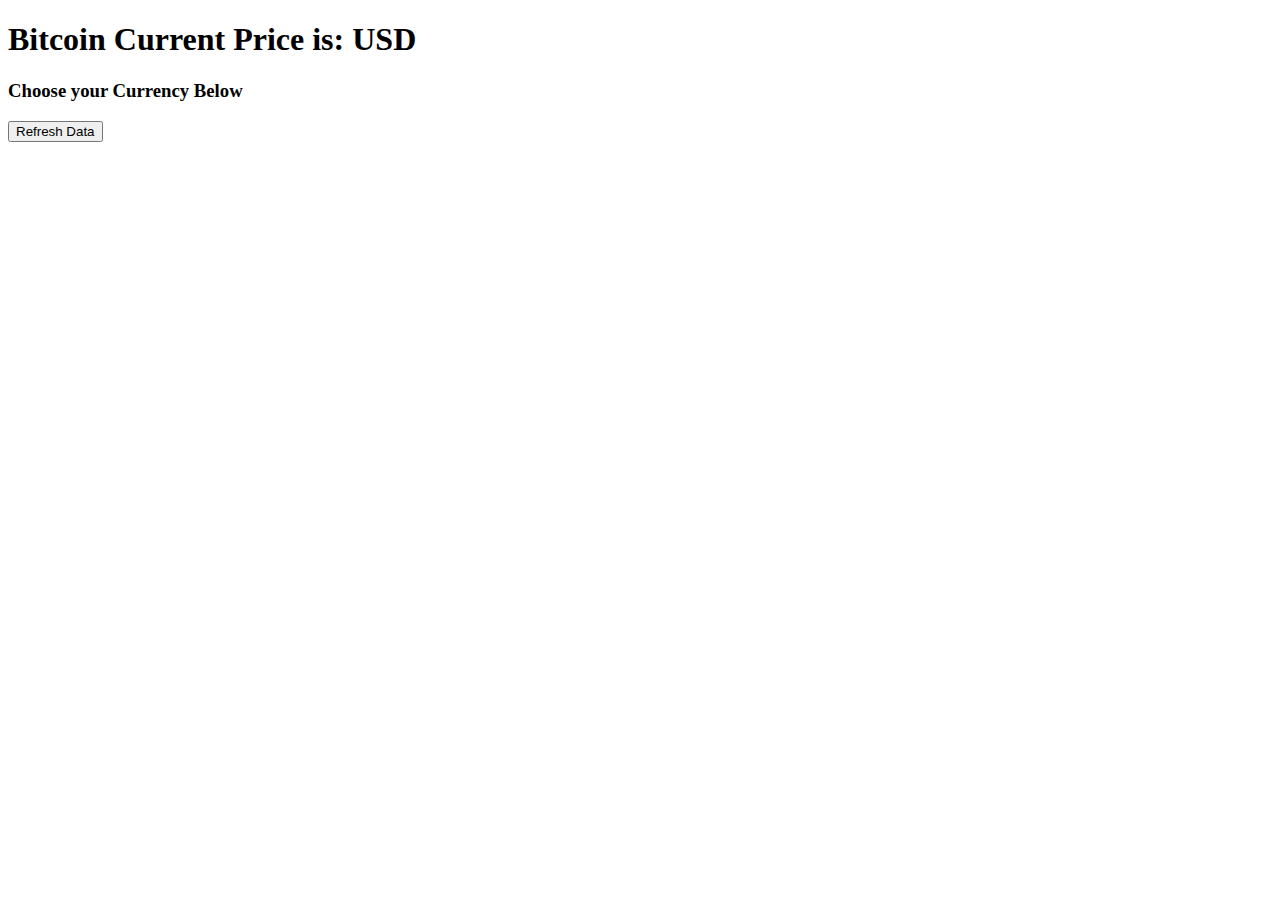
<file: bitcoineprice/index.html>
<!DOCTYPE html>
<html>
<head>
	<title></title>
	<link rel="stylesheet" type="text/css" href="css/main.css">
</head>
<body>
	<div class="container">
		<h1>Bitcoin Current Price is: <span id="price"></span> USD</h1>
		<h3>Choose your Currency Below</h3>
		<button id="btn">Refresh Data</button>
	</div>
</body>
<script type="text/javascript" src=js/main.js></script>
</html>
</file>
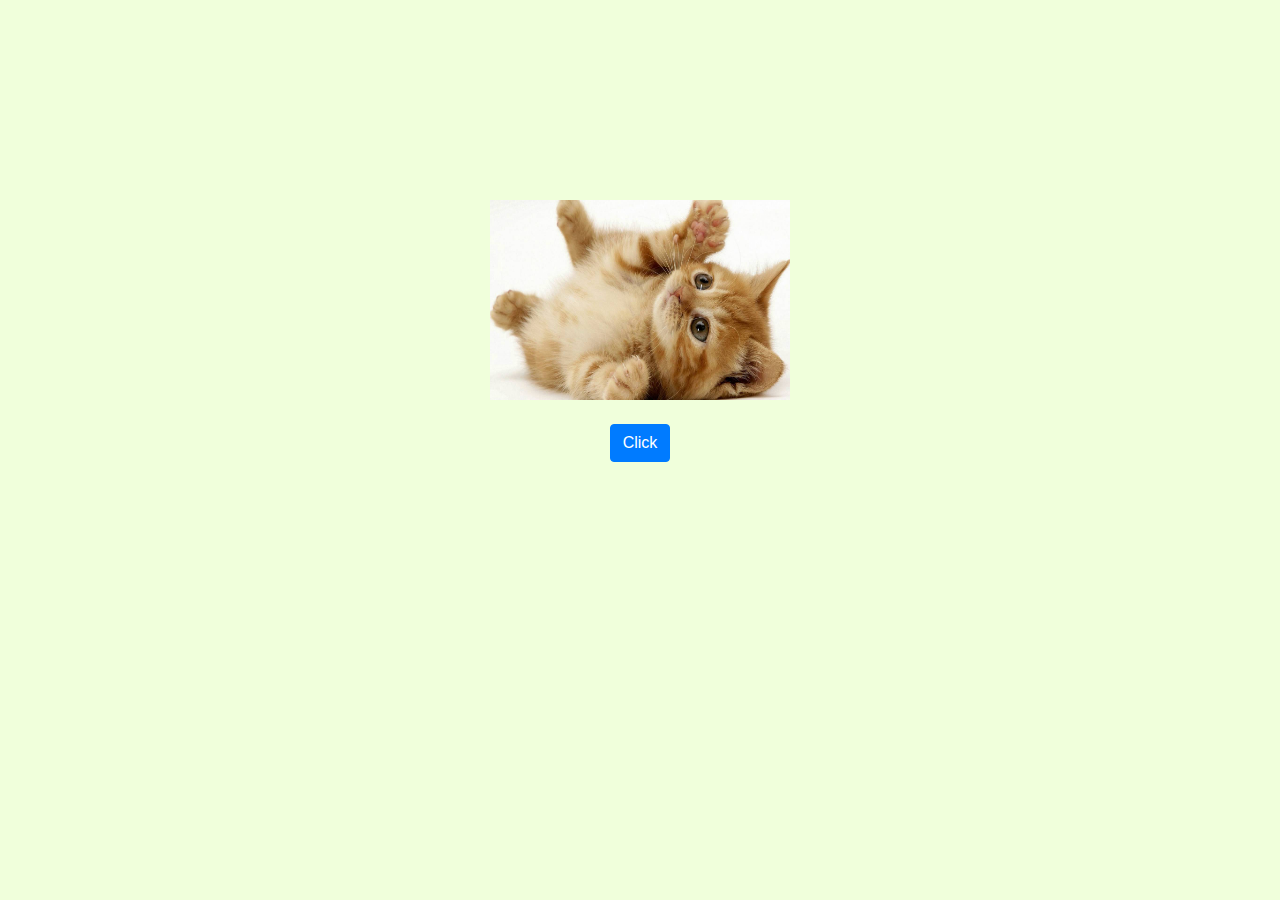
<file: randomCatAPI/index.html>
<!DOCTYPE html>
<html>
<head>
	<title>Random Pic of Cats</title>
	<link rel="stylesheet" type="text/css" href="https://stackpath.bootstrapcdn.com/bootstrap/4.1.3/css/bootstrap.min.css">
	<link rel="stylesheet" type="text/css" href="main.css">
</head>
<body>
	<div class="container">
		<div class="col-lg-12 text-center">
			<section id ="main-section">
				<img id="catSRC" class="cat-img img-responsive" src="stock.jpg"></img><br><br>
				<button class="btn btn-primary" id="clickBtn">Click</button>
			</section>
		</div>


	</div>

</body>
<script
  src="https://code.jquery.com/jquery-3.3.1.min.js"
  integrity="sha256-FgpCb/KJQlLNfOu91ta32o/NMZxltwRo8QtmkMRdAu8="
  crossorigin="anonymous"></script>
<script type="text/javascript" src="cats.js"></script>
</html>
</file>
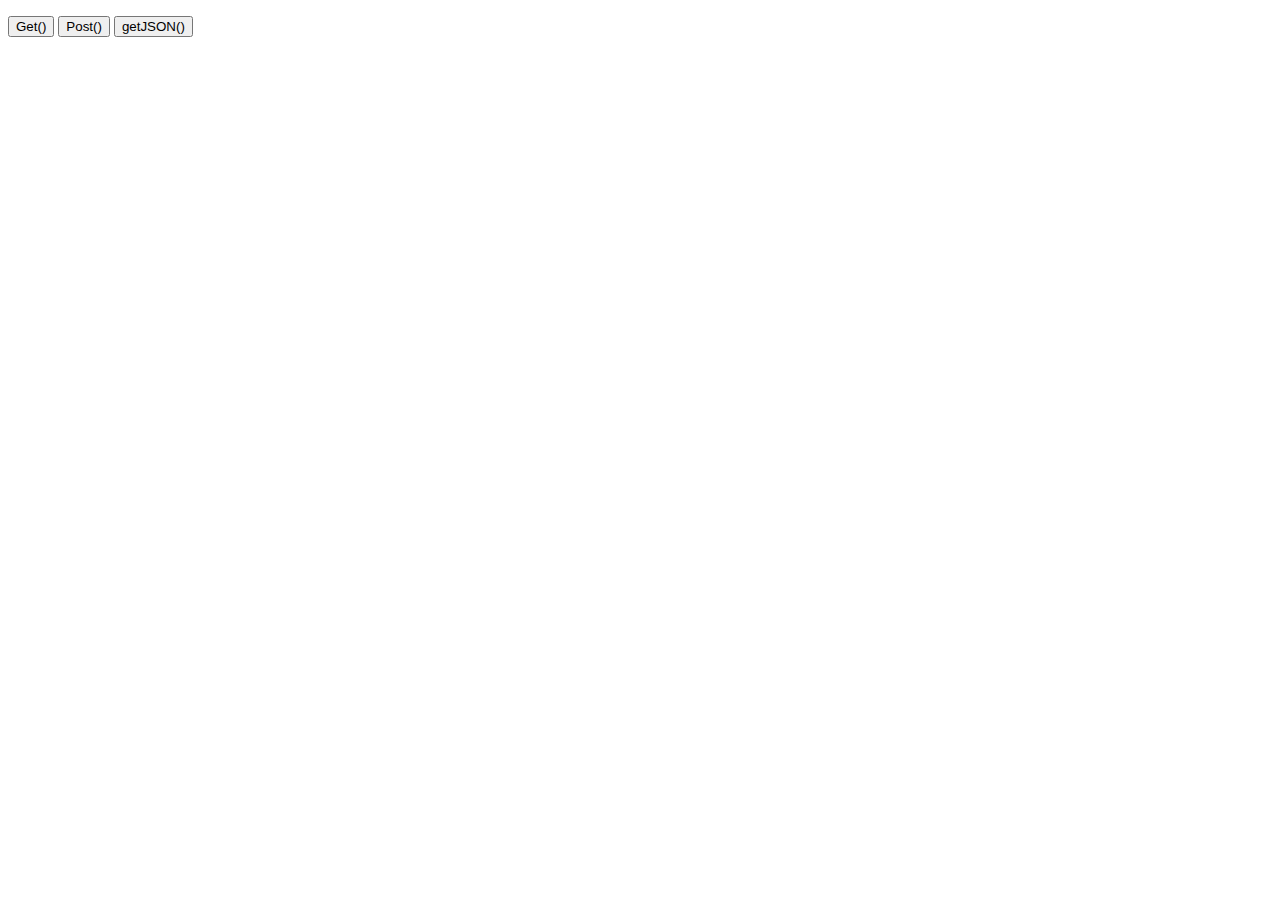
<file: axios/ajax-shorthand/index.html>
<!DOCTYPE html>
<html>
<head>
	<title></title>
</head>
<body>

<p></p>
<button id="getBtn">Get()</button>
<button id="postBtn">Post()</button>
<button id="getJSONBtn">getJSON()</button>

</body>
<script
  src="https://code.jquery.com/jquery-3.3.1.min.js"
  integrity="sha256-FgpCb/KJQlLNfOu91ta32o/NMZxltwRo8QtmkMRdAu8="
  crossorigin="anonymous"></script>
  <script type="text/javascript" src="main.js"></script>
</html>
</file>
<file: bitcoineprice/css/main.css>
span{
	color: green;
}
</file>
<file: randomCatAPI/main.css>
body{
	background-color: #f0ffdb;
}
#main-section{
	margin-top: 200px;
}
.cat-img{
	height: 200px;
	width:300px;
}
</file>
